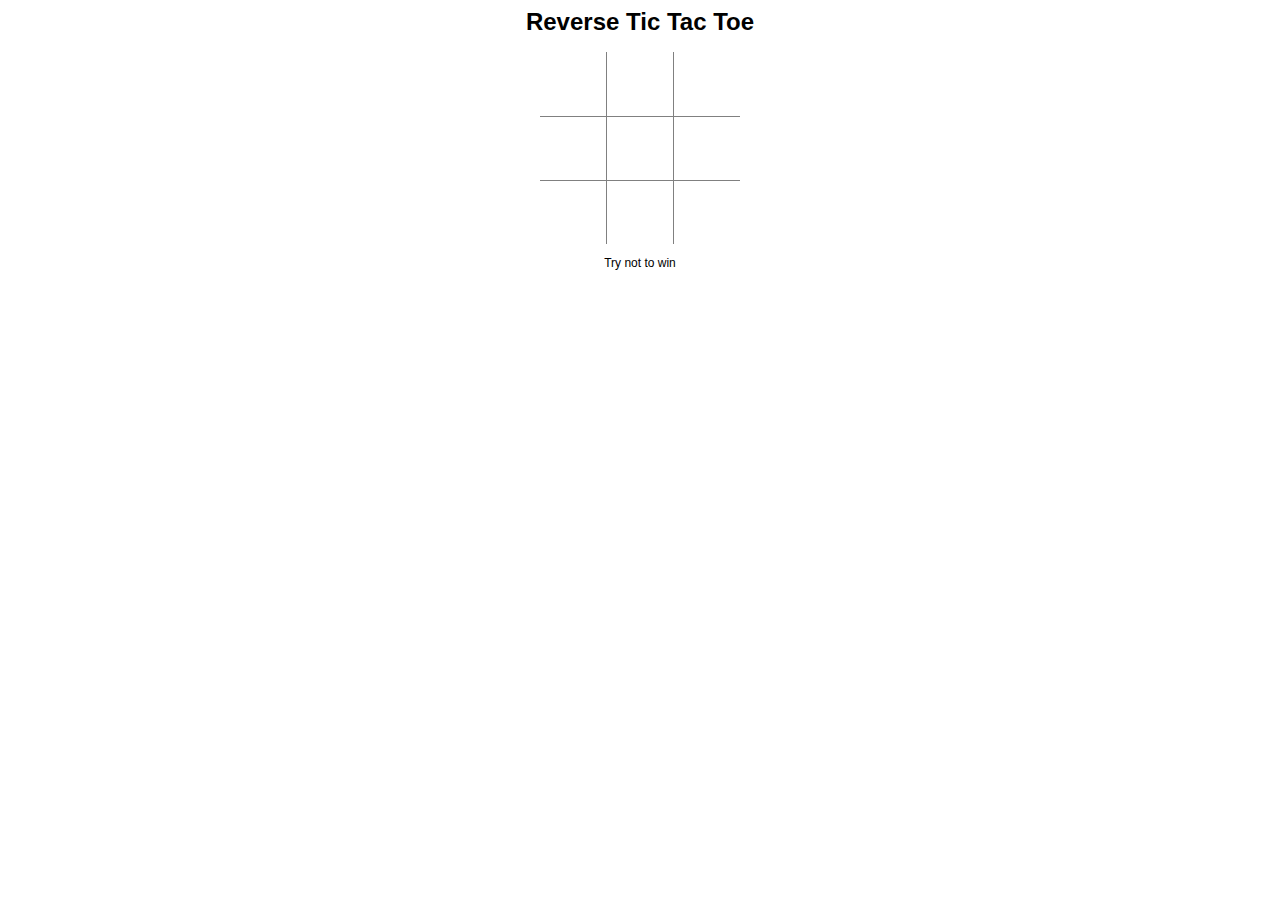
<file: reverse-tictactoe/index.html>
<html>
  <head>
    <meta charset="utf-8">
    <title>Reverse Tic Tac Toe</title>
    <style>
      body { font: 9pt Arial; }
      table { font: bold 32pt Arial Black,Arial,Sans-Serif; }
      td { height:64; width: 64; text-align: center }
    </style>
    
      <script type="text/javascript">
        var _gaq = _gaq || [];
        _gaq.push(['_setAccount', 'UA-6217709-9']);
        _gaq.push(['_trackPageview']);

        (function() {
          var ga = document.createElement('script'); ga.type = 'text/javascript'; ga.async = true;
          ga.src = ('https:' == document.location.protocol ? 'https://ssl' : 'http://www') + '.google-analytics.com/ga.js';
          var s = document.getElementsByTagName('script')[0]; s.parentNode.insertBefore(ga, s);
        })();
      </script>
      
  </head>
  <body>
    <center>
      <h1>Reverse Tic Tac Toe</h1>
      <table id="game" frame="void" rules="all">
        <tr> <td id=0> </td> <td id=1> </td> <td id=2> </td> </tr>
        <tr> <td id=3> </td> <td id=4> </td> <td id=5> </td> </tr>
        <tr> <td id=6> </td> <td id=7> </td> <td id=8> </td> </tr>
      </table>
      <p id=msg>Try not to win </p>
    </center>

    <script src="jquery.min.js"></script>
    <script type="text/javascript">
    /*
    * This is not my code! All credits belong to the original author.
    * http://davidbau.com/archives/2010/10/20/toe_tac_tic.html
    *
    * I found this game interesting so I repackaged it for Google Chrome.
    * The algorithm I believe is a minimax algorithm
    *   http://en.wikipedia.org/wiki/Minimax
    */
    var board = [0, 0, 0, 0, 0, 0, 0, 0, 0];

    $('td').click(function() {
      // No move allowed if there is already a winner.
      if (winner(board) != 0) return;

      // The move is a number from 0 to 9.
      var move = Number($(this).attr('id'))
      if (board[move] != 0) return;
      board[move] = 1;
      $(this).html('X');
      if (winner(board) != 0) { colorwin(); return; }

      // Compute a computer response after a tiny delay.
      setTimeout(function() {
        var response = score(board, -1, 8).move;
        if (response == null) return;
        board[response] = -1;
        setTimeout(function() {
          $('#game td').eq(response).html('O');
          if (winner(board) != 0) colorwin();
        }, 500);
      }, 0);
    });

    function colorwin() {
      var pos = winpos(board).pos;
      for (var j = 0; j < pos.length; ++j) {
        $('#' + pos[j]).css('color', 'red');
      }
      $('#msg').html('You Won!  <a href="">Try again.</a>');
    }

    // Returns the best move for the player as an
    // object:  { move: (the move), win: (expected winner) }.
    function score(board, player, depth) {
      var w = winner(board);
      if (w != 0 || depth == 0) {
        return {move: null, win: w};
      }
      var wins = {'-1': [], '0': [], '1': []};
      // go through all the possible moves
      for (var j = 0; j < 9; j++) {
        if (board[j] == 0) {
          // What if we move at spot #j?
          var copy = board.slice(0);
          copy[j] = player;
          // See what the other player would want to do.
          var result = score(copy, -player, depth - 1);
          wins[result.win].push({move: j, win: result.win});
        }
      }
      // Pick a move with the best results for this player.
      // A win is better than a tie is better than a loss.
      var preference = [-player, 0, player];
      for (var j = 0; j < preference.length; j++) {
        if (wins[preference[j]].length) {
          return pickrandom(wins[preference[j]]);
        }
      }
      return {move: null, win: 0};  // Nothing is legal.
    }

    // Tic Tac Toe rules - all possible three-in-a-rows:
    // Board: [0,1,2]
    //        [3,4,5]
    //        [6,7,8]
    var rules = [
      [0,1,2], [3,4,5], [6,7,8],
      [0,3,6], [1,4,7], [2,5,8],
      [0,4,8], [2,4,6]
    ];

    // Finds which player has a three-in-a-row on the board:
    // Return 1 for X, -1 for O, and zero for a draw.
    function winner(board) {
      return winpos(board).win;
    }

    function winpos(board) {
      for (var j = 0; j < rules.length; j++) {
        var player = board[rules[j][0]];
        for (var k = 1; player != 0 && k < 3; k++) {
          if (player != board[rules[j][k]]) player = 0;
        }
        if (player != 0) return {win: player, pos: rules[j]};
      }
      return {win: 0, pos: []};
    }

    function pickrandom(array) {
      return array[Math.floor(Math.random() * array.length)];
    }
    </script>
  </body>
</html>
</file>
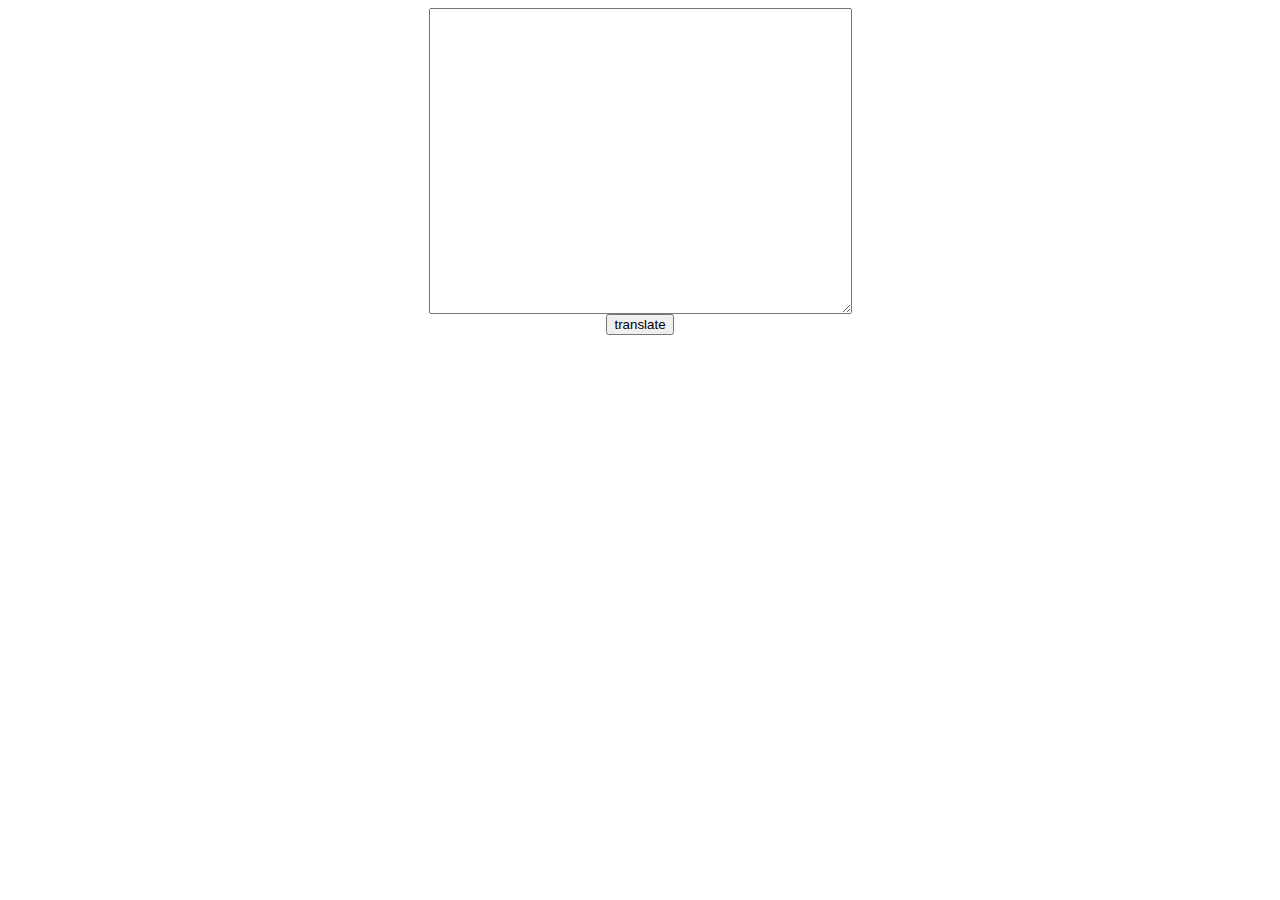
<file: rot/index.html>
<head>
  <script type="text/javascript">
  
    /* translate the text area back and forth with ROT47 */
    function translate(){
      var doc = document.getElementById('rot');
      doc.value = ROT47(doc.value);
    }

    /* rot47 function */
    function ROT47(text) {
      var R = new String()
      R = ROTn(text,
      "!\"#$%&'()*+,-./0123456789:;<=>?@ABCDEFGHIJKLMNOPQRSTUVWXYZ[\\]^_`abcdefghijklmnopqrstuvwxyz{|}~")
      return R;
    }
    
    /* generic rot function */
    function ROTn(text, map) {
      var R = new String()
      var i, j, c, len = map.length
      for(i = 0; i < text.length; i++) {
        c = text.charAt(i)
        j = map.indexOf(c)
        if (j >= 0) {
          c = map.charAt((j + len / 2) % len)
        }
        R = R + c
      }
      return R;
    }
  </script>
</head>
<body>
  <center>
    <form name="translate_form" action="" method="get">
      <textarea id="rot" rows="20" cols="50"></textarea><br/>
      <input type="button" value="translate" onClick="translate();"/>
    </form>
  </center>
</body>
</file>
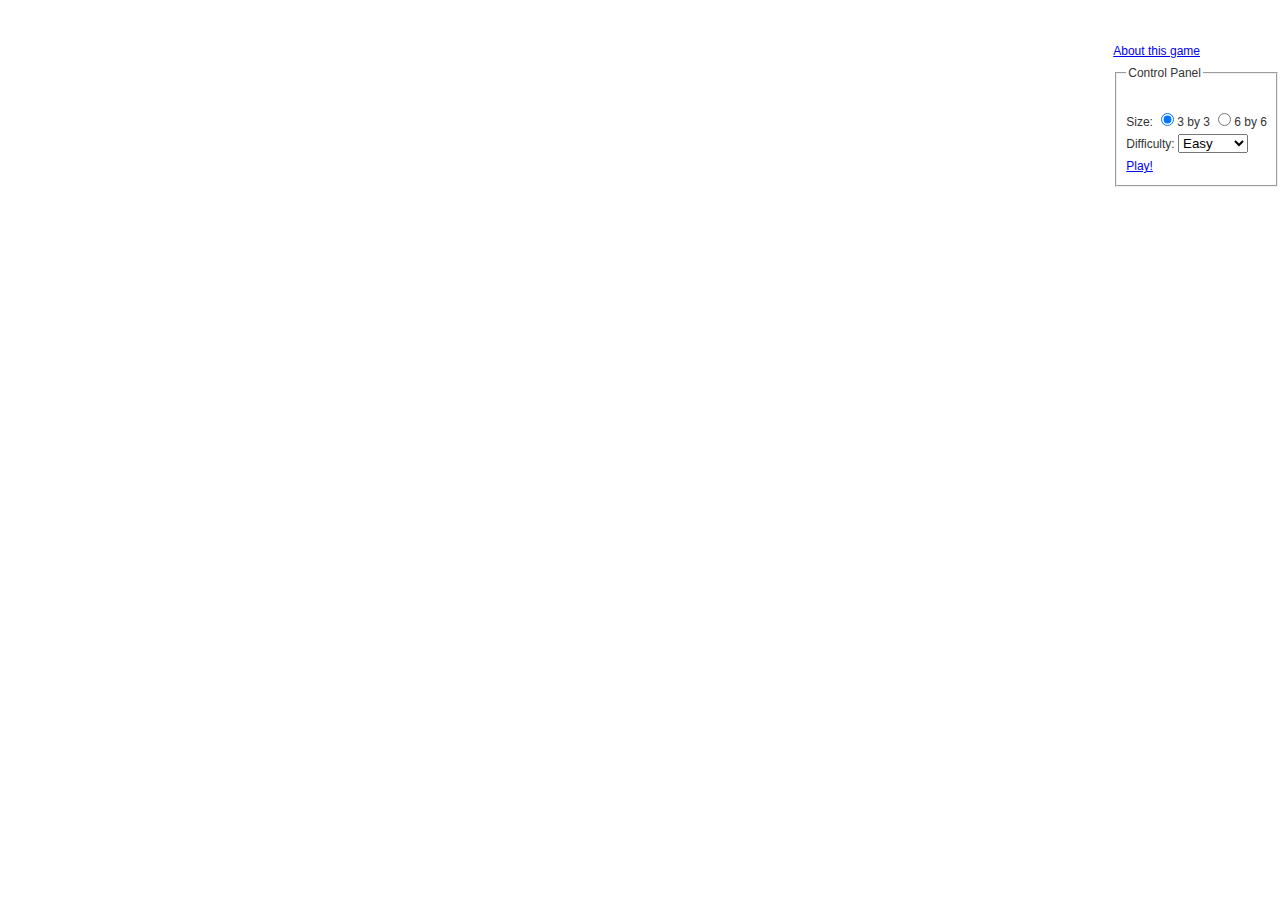
<file: tactictoe/index.html>
<!doctype html>	
<html lang="en">
<head>
	<meta charset="utf-8">
	<meta name="viewport" content="width=device-width"/>
	<link rel="shortcut icon" href="favicon.ico">	
	<title>Tac Tic Toe</title>
	<script src="js/jquery.min.js" type="text/javascript"></script>
	<script src="js/jquery.simplemodal.js" type="text/javascript"></script>
  <script src="js/tactictoe.js" type="text/javascript" charset="utf-8"></script>
  <link rel="stylesheet" type="text/css" href="css/styles.css" />
</head>
<body>
  <div id="about">
    <p>A classical tic tac toe game written in javascript</p>

    <p>Features:</p>
    <ul>
      <li>HTML5</li>
      <li>Dynamic grid size</li>
      <li>Negamax with alpha beta pruning algorithm</li>
    </ul>
  </div>
  
  <div id="content"> 

  </div> 
  
  <div id="control" style="float:right">
     <a href="#" id="aboutthis">About this game</a>
     
    <fieldset> 
      <legend><span>Control Panel</span></legend> 
      <br/>
      Size: 
      <input type="radio" name="size" id="size" value="3" checked>3 by 3 
      <input type="radio" name="size" id="size" value="6">6 by 6
      
      <br/>
      Difficulty: 
      <select id="difficulty"> 
        <option value="1">Easy
        <option value="3">Medium
        <option value="6">Hard
      </select>
      
      <br/>
      <a href="#" id="submit">Play!</a>
    </fieldset> 
  </div>
</body>

</html>
</file>
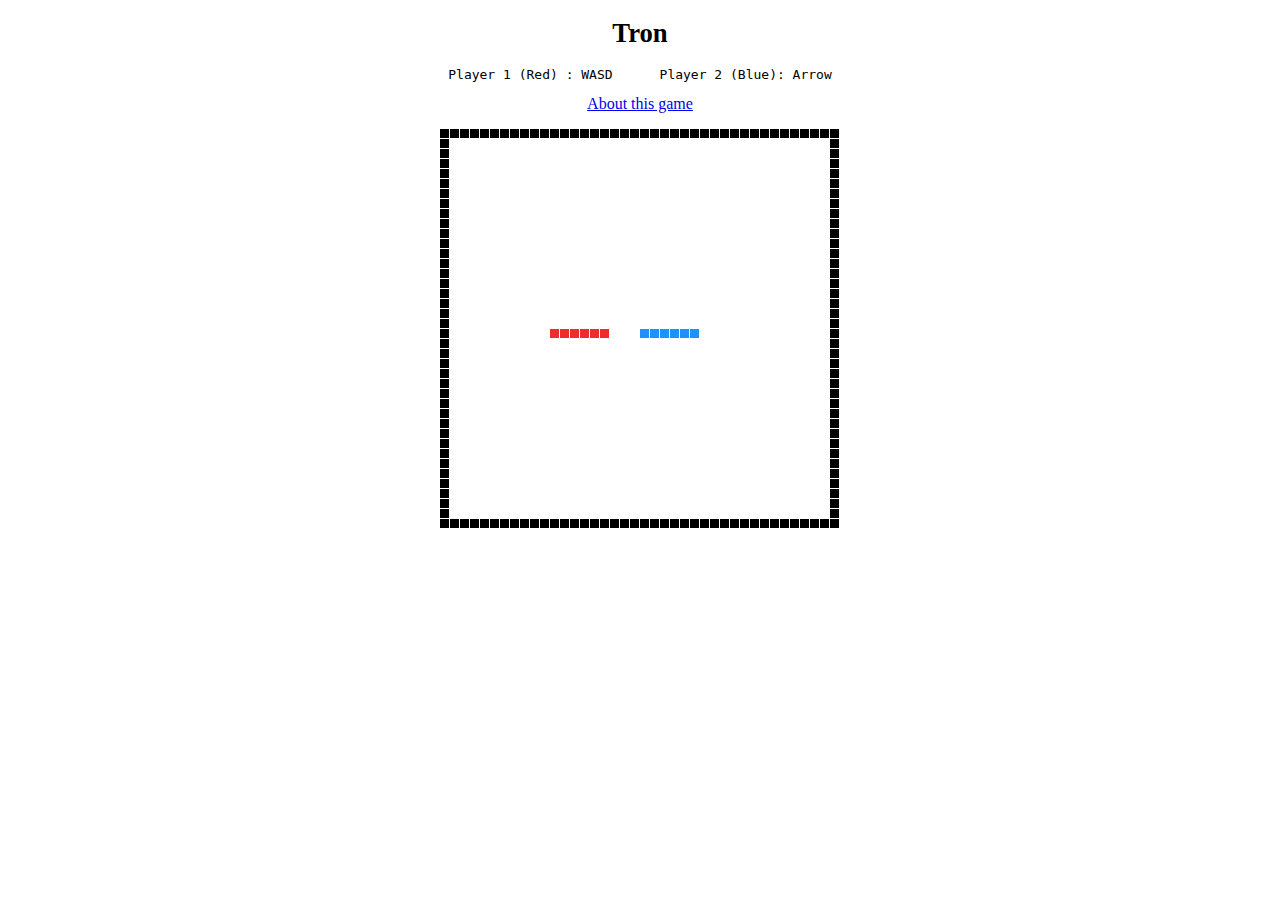
<file: tron/index.html>
<!DOCTYPE html>
<html lang="en">
	<head>
		<meta charset="utf-8">
    <link rel="shortcut icon" href="favicon.ico"/>
    <title>TRON</title>
	</head>
<body>
	<body style="text-align: center;">
  <h1 style="font-size:20pt;font-family:arial black,arial bold;">Tron</h1>
  <p>
  <pre>Player 1 (Red) : WASD      Player 2 (Blue): Arrow</pre>
  <a href="about.html"     onclick="this.href=this.href.replace(/#.*$/,'')+'#index.html'+location.hash">
  About this game</a>
  </p>
    <script src="js/tron.js"></script>
    <script type="text/javascript">

      var _gaq = _gaq || [];
      _gaq.push(['_setAccount', 'UA-6217709-8']);
      _gaq.push(['_trackPageview']);

      (function() {
        var ga = document.createElement('script'); ga.type = 'text/javascript'; ga.async = true;
        ga.src = ('https:' == document.location.protocol ? 'https://ssl' : 'http://www') + '.google-analytics.com/ga.js';
        var s = document.getElementsByTagName('script')[0]; s.parentNode.insertBefore(ga, s);
      })();

    </script>
	</body>
</html>
</file>
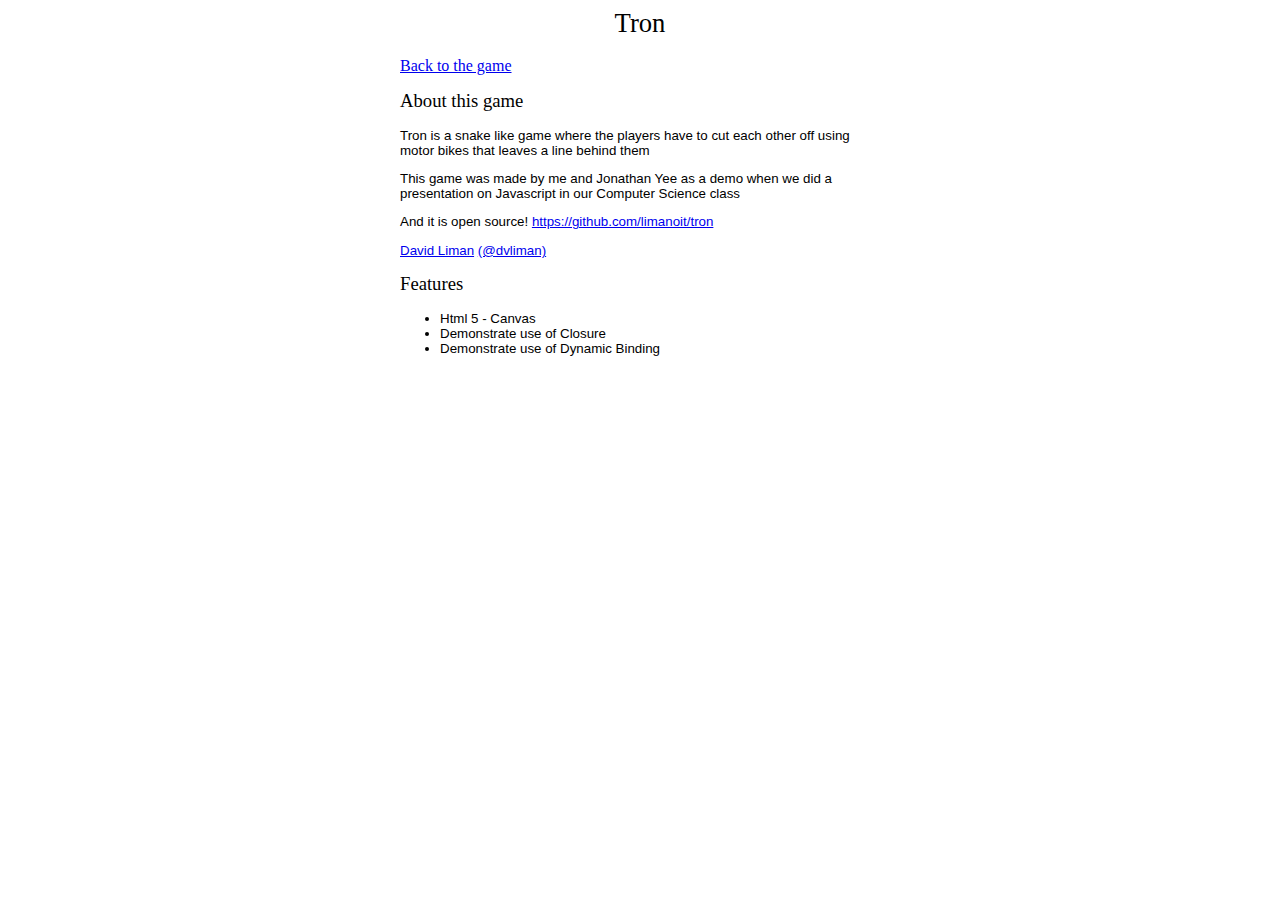
<file: tron/about.html>
<html>
  <head>
    <title>About Tron</title>
    <link rel="icon" href="tron-16.png"/>
    <style>
      h1 { font: 20pt "arial black", "arial bold", "sans-serif" }
      h2 { font: 14pt "arial black", "arial bold", "sans-serif" }
      p, ul{ font: 10pt arial }
    </style>
  </head>
  
  <body>

  <center>  
  <div style="max-width: 360pt; text-align:left;">
  <center><h1>Tron</h1></center>

  <a href="index.html"
  onclick="if (location.hash.indexOf('#',1)>0) this.href=location.hash.substr(1)"
  >Back to the game</a>

  <h2> About this game </h2>
  <p> Tron is a snake like game where the players have to cut each other off using motor bikes that leaves a line behind them
  </p>
  <p> This game was made by me and Jonathan Yee as a demo when we did a presentation on Javascript in our Computer Science class
  </p>

  <p> And it is open source! <a href="https://github.com/limanoit/tron">https://github.com/limanoit/tron</a>
  </p>

  <p><a href="http://davidliman.com">David Liman</a> <a href="http://twitter.com/dvliman"> (@dvliman)</a></p>
  <h2>Features</h2>
  <p>
    <ul>
      <li> Html 5 - Canvas </li>
      <li> Demonstrate use of Closure </li>
      <li> Demonstrate use of Dynamic Binding </li>
    </ul>
  </p>

  </center>

  </body> 
</html>
</file>
<file: tactictoe/css/styles.css>
#about { display:none; }

body {background:#fff; color:#333; font: 12px/22px verdana, arial, sans-serif; height:100%; margin:0 auto; width:100%;}
h1 {color:#3a6d8c; font-size:34px; line-height:40px; margin:0;}
h3 {color:#3a6d8c; font-size:22px; line-height:26px; font-weight:normal; margin:0 0 8px 0;}
img {border:0;}
#logo {margin-bottom:20px; width:300px;}
#logo h1 {color:#666; letter-spacing:-1px; font-weight:normal;}
#logo h1 span {color:#444; font-weight:bold;}
#logo .title {color:#999; font-size:12px;}
#container {margin:0 auto; padding-top:20px; width:800px;}
#content { padding:20px 0;}
#footer {clear:left; color:#888; margin:20px 0;}
#footer a:link, #footer a:visited {color:#888; text-decoration:none;}
#footer a:hover {color:#333; text-decoration:underline;}

/* Container */
#container {height: 200px; width:400px; color:#bbb; background-color:#333; border:4px solid #444; padding:12px;}
#container .simplemodal-data {padding:8px;}
#container code {background:#141414; border-left:3px solid #65B43D; color:#bbb; display:block; font-size:12px; margin-bottom:12px; padding:4px 6px 6px;}
#container a {color:#ddd;}
#container a.modalCloseImg {background:url(../img/x.png) no-repeat; width:25px; height:29px; display:inline; z-index:3200; position:absolute; top:-15px; right:-16px; cursor:pointer;}
#container h3 {color:#84b8d9;}
</file>
